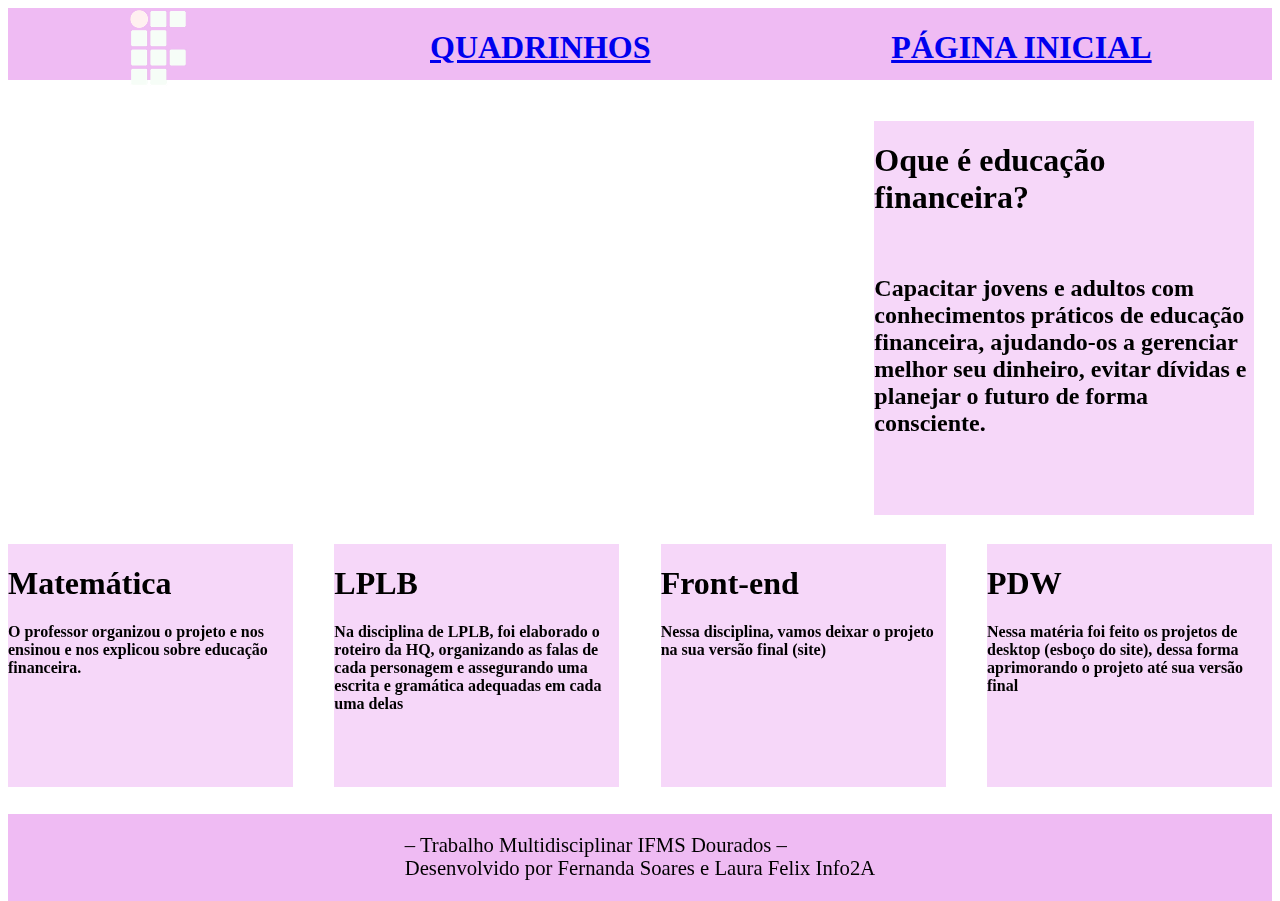
<file: index.html>
<DOCTYPE html>
	<html>
	<head>
		<meta name="viewport" content="width=device-width, initial-scale=1" />
		<link rel="stylesheet" type="text/css" href="css/stilo.css">
		<title>Página inicial</title>
	</head>
	<body>
		<div class="tudo">
			<div class="cima">
				<div class="logo"> <img src="img/image 4.png" > </div>
				<a id="ti" href="index (3).html"><h1> QUADRINHOS </h1></a>
				<a id="ti" href="index.html"> <h1> PÁGINA INICIAL</h1> </a>  
			</div>
			<div class= "aula">
				<iframe width="775" height="350" src="https://www.youtube.com/embed/dunfejH4Q9o?si=3J32MML9AyELkbWp" title="YouTube video player" frameborder="0" allow="accelerometer; autoplay; clipboard-write; encrypted-media; gyroscope; picture-in-picture; web-share" referrerpolicy="strict-origin-when-cross-origin" allowfullscreen></iframe>
				<div class="oque">
					<h1> Oque é educação financeira?</h1> <br> <h2>Capacitar jovens e adultos com conhecimentos práticos de educação financeira, ajudando-os a gerenciar melhor seu dinheiro, evitar dívidas e planejar o futuro de forma consciente.</h2>
				</div>
			</div>
			<div class="disciplinas"> 
				<div class="materia">
					<h1>Matemática</h1> 
					<h4> O professor organizou o projeto e nos ensinou e nos explicou sobre educação financeira.</h4>
				</div>
				<div class="materia">
					<h1>LPLB</h1>
					<h4>Na disciplina de LPLB, foi elaborado o roteiro da HQ, organizando as falas de cada personagem e assegurando uma escrita e gramática adequadas em cada uma delas</h4>
				</div>
				<div class="materia">
					<h1>Front-end</h1>
					<h4>Nessa disciplina, vamos deixar o projeto na sua versão final (site)</h4>
				</div>
				<div class="materia">
					<h1>PDW</h1>
					<h4>Nessa matéria foi feito os projetos de desktop (esboço do site), dessa forma aprimorando o projeto até sua versão final</h4>
				</div>
			</div>
			<div class="rodape"><footer>
				<p> – Trabalho Multidisciplinar IFMS Dourados – <br>
				Desenvolvido por Fernanda Soares e Laura Felix Info2A </p>
			</footer></div>
		</div>
	</body>
	</html>
</file>
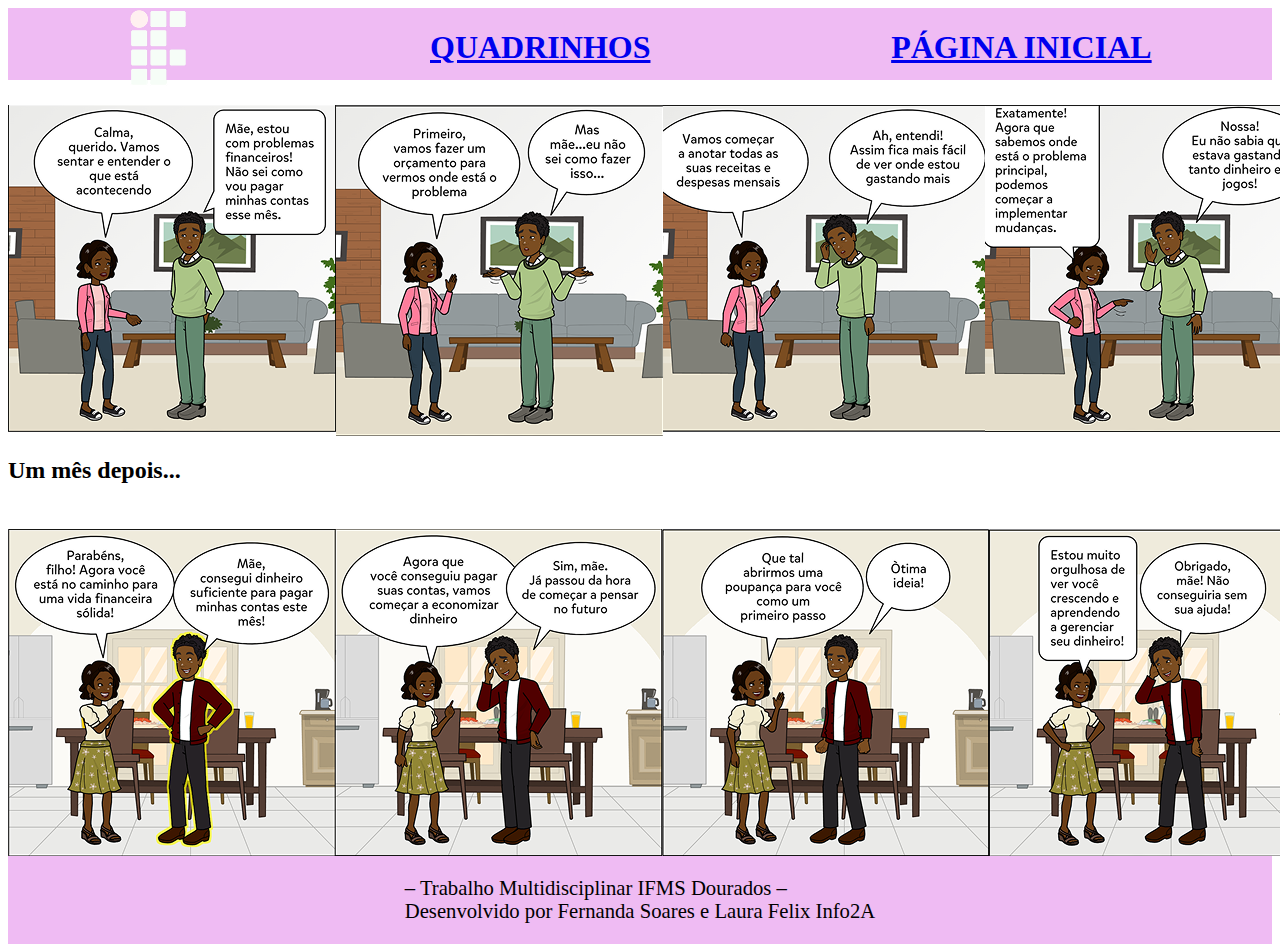
<file: index (3).html>
<DOCTYPE html>
	<html>
	<head>
		<meta name="viewport" content="width=device-width, initial-scale=1" >
		<link rel="stylesheet" type="text/css" href="css/estilo.css">
		<title>Página inicial</title>
	</head>
	<body>
		<div class="tudo">
      <div class="cima">
        <div class="logo"> <img src="img/image 4.png" > </div>
        <a id="ti" href="index (3).html"><h1> QUADRINHOS </h1></a>
        <a id="ti" href="index.html"> <h1> PÁGINA INICIAL</h1> </a>  
      </div>
      <div class="foto">
        <div class="pic">
          <img src="img/quadradoo 1.png" >
        </div>
        <div class="pic" >
          <img src="img/quadradoo2.png">
        </div>
        <div class="pic" >
          <img src="img/quadradoo3.png">
        </div>
        <div class="pic">
          <img src="img/quadradoo4.png" >
        </div>
      </div>
      <h2> Um mês depois... </h2>
      <div class="foto2">
        <div class="pic">
          <img src="img/quadradoo5.png" >
        </div>
        <div class="pic" >
          <img src="img/quadradoo6.png">
        </div>
        <div class="pic" >
          <img src="img/quadradoo7.png">
        </div>
        <div class="pic">
          <img src="img/quadranho8.png" >
        </div>        	
      </div>
    </div>
    <div class="rodape">
      <footer>
        <p> – Trabalho Multidisciplinar IFMS Dourados – <br>
        Desenvolvido por Fernanda Soares e Laura Felix Info2A </p>
      </footer>
    </div>
  </body>
  </html>
</file>
<file: css/stilo.css>
.tudo{
	width: 100%;
	height: 100%;
}
.cima{
	background-color:#EFBBF3;
	width:100%;
	height: 90px;
	display: flex;
	height: 8vh;
	width: 100%;
	justify-content: space-around;
}

.aula{
	display: flex;
	width: 100%;
	height: 45vh;
	margin-top: 4.5vh;
	margin-left: 1vh;
	justify-content: space-around;
}
.oque{
	width:  30%;
	height: 43.8vh;
	justify-content: center;
	background-color: F6D7F9;
}
.rodape{
	display: flex;
	align-items: center;
	justify-content: center;
	font-size: 2.3vh;
	background-color: #EFBBF3;
}
.disciplinas{
	display: flex;
	justify-content: center;
	width: 100%;
	height: 30vh;
	margin-top: 2vh;
	justify-content: space-between;
}
.materia{
	height: 90%;
	width: 285px;
	background-color: F6D7F9;
}
@media (max-width: 768px) {
	.cima h1 {
		font-size: 2.5vh;
	}

	.aula {
		flex-direction: column;
		height: auto;
	}

	.oque {
		width: 80%;
		height: auto;
	}

	.disciplinas {
		flex-direction: column;
		height: auto;
	}

	.materia {
		width: 80%;
		margin: 10px 0;
	}

	.rodape {
		font-size: 3vh;
		padding: 15px;
	}
}

@media (max-width: 480px) {
	.cima h1 {
		font-size: 4vh;
	}

	.aula {
		flex-direction: column;
		height: auto;
	}

	.oque {
		width: 100%;
		height: auto;
	}

	.disciplinas {
		flex-direction: column;
		align-items: center;
		height: auto;
	}

	.materia {
		width: 90%;
		margin: 10px 0;
	}

	.rodape {
		font-size: 4vh;
		padding: 20px;
	}
}
</file>
<file: css/estilo.css>
.tudo{
	display: flex;
	background-color:white;
	justify-content: space-between;
	flex-direction: column;

}

.cima{
	background-color:#EFBBF3;
	width:100%;
	height: 90px;
	display: flex;
	height: 8vh;
	width: 100%;
	justify-content: space-around;
}
.logo{
	height: 50%;
}

.pic{
	width: 90%;
	height: auto;
}

.foto{
	display:flex;
	width: 90%;
	height: auto;
	flex-direction:row;
	margin-top:2%;
	justify-content: space-around;
	justify-content: center;

}

.foto2{
	display:flex;
	width: 90%;
	height: auto;
	flex-direction:row;
	margin-top:2%;
	justify-content: space-around;
	justify-content: center;

}
.rodape{
	display: flex;
	align-items: center;
	justify-content: center;
	font-size: 2.3vh;
	background-color: #EFBBF3;
}
@media (max-width: 768px) {
	.cima {
		height: 10vh; 
		flex-direction: column; 
		align-items: center; 
	}

	.foto, .foto2 {
		flex-direction: column;
		width: 100%; 
		margin-top: 10px;
	}

	.rodape {
		font-size: 3vh; 
		padding: 15px 0;
	}

	.pic {
		width: 100%; 
	}
}

@media (max-width: 1024px) {
	.cima {
		height: 10vh; 
	}

	.foto, .foto2 {
		flex-direction: row; 
		width: 90%;
		justify-content: space-between;
	}

	.rodape {
		font-size: 2.5vh;
	}

	.pic {
		width: 95%; 
	}
}

@media (min-width: 1025px) {
	.cima {
		height: 8vh; 
	}

	.foto, .foto2 {
		flex-direction: row; 
		justify-content: space-between;
	}

	.rodape {
		font-size: 2.3vh; 
	}
}
</file>
